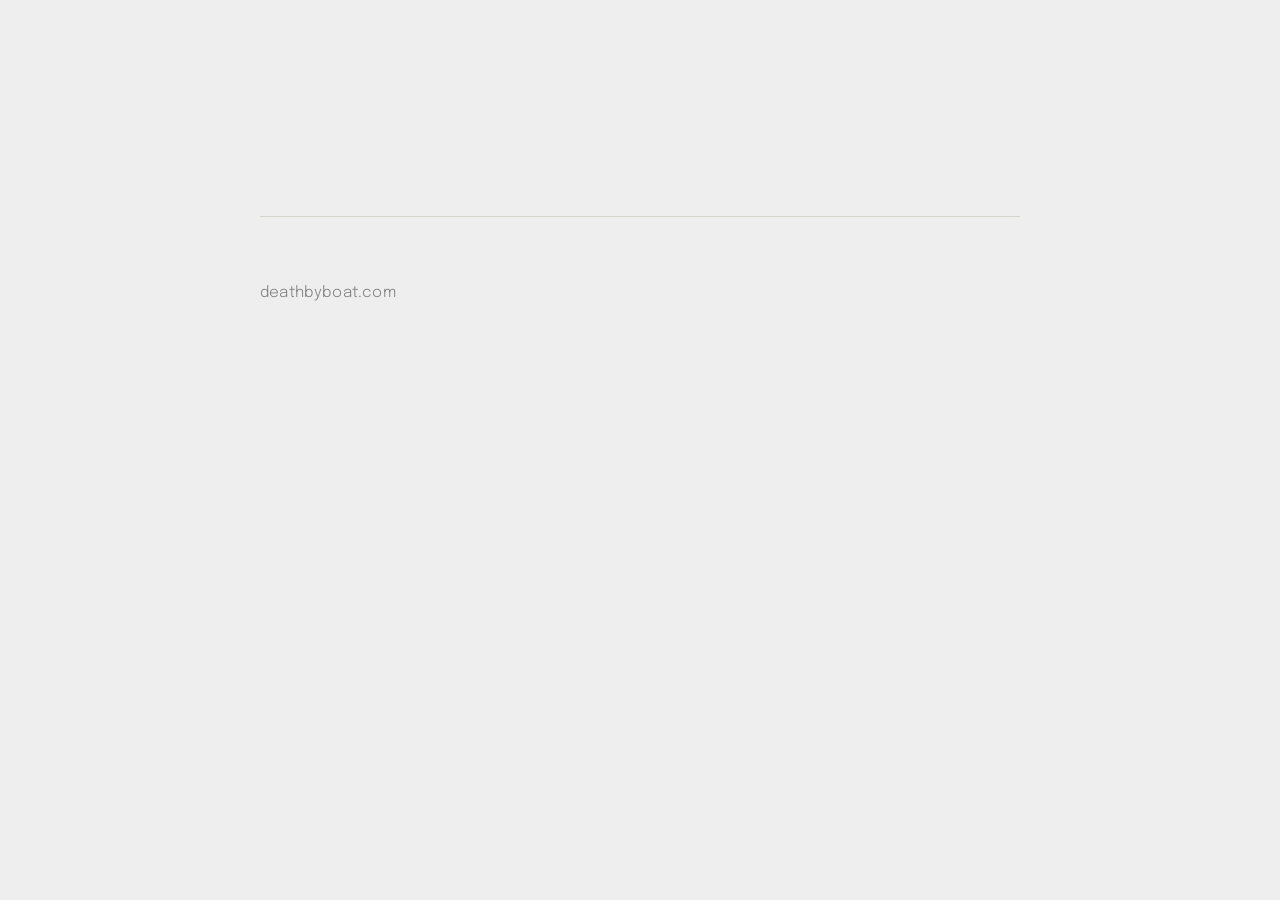
<file: index.html>
<!DOCTYPE html>
<html lang="en">
<head>
    <meta charset="utf-8" />
    <meta name="viewport" content="width=device-width, initial-scale=1" />

    <title>deathbyboat.com</title>

    <link rel="preconnect" href="https://fonts.googleapis.com">
    <link rel="preconnect" href="https://fonts.gstatic.com" crossorigin>

    <link href="https://fonts.googleapis.com/css2?family=Epilogue:wght@300;400;500&display=swap" rel="stylesheet">

    <link rel="stylesheet" href="/theme/css/style.css">
</head>

<body>
    <header class="site-header">
        <!-- <div class="site-title"> -->
        <!--    <a href="/">deathbyboat.com</a> -->
        <!-- </div> -->

        <nav class="site-nav">

        </nav>
    </header>

    <main class="content">
    </main>

    <footer class="site-footer">
        <p>deathbyboat.com</p>
    </footer>
</body>
</html>
</file>
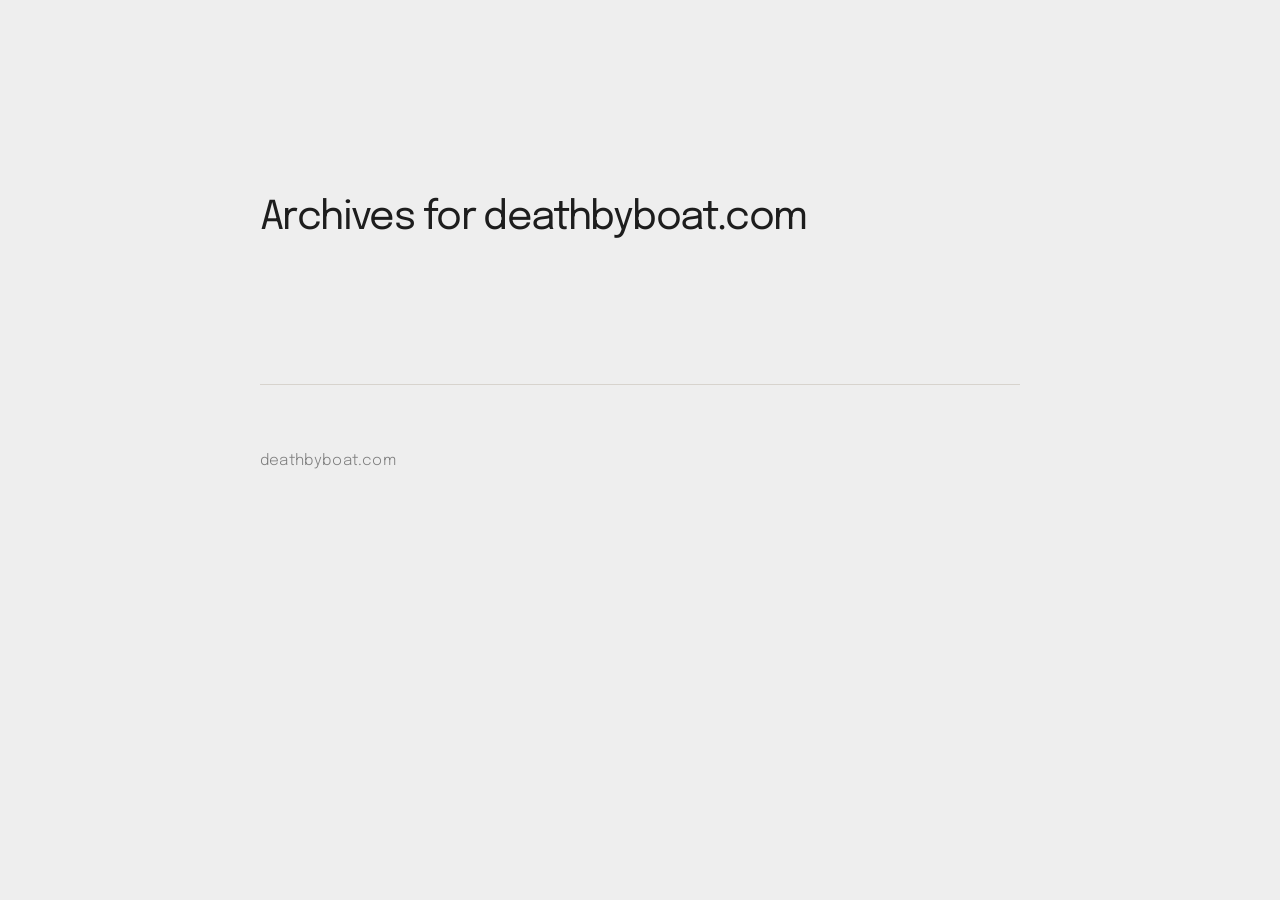
<file: archives.html>
<!DOCTYPE html>
<html lang="en">
<head>
    <meta charset="utf-8" />
    <meta name="viewport" content="width=device-width, initial-scale=1" />

    <title>deathbyboat.com - Archives</title>

    <link rel="preconnect" href="https://fonts.googleapis.com">
    <link rel="preconnect" href="https://fonts.gstatic.com" crossorigin>

    <link href="https://fonts.googleapis.com/css2?family=Epilogue:wght@300;400;500&display=swap" rel="stylesheet">

    <link rel="stylesheet" href="/theme/css/style.css">
</head>

<body>
    <header class="site-header">
        <!-- <div class="site-title"> -->
        <!--    <a href="/">deathbyboat.com</a> -->
        <!-- </div> -->

        <nav class="site-nav">

        </nav>
    </header>

    <main class="content">
    <h2>Archives for deathbyboat.com</h2>

    <dl>
    </dl>
    </main>

    <footer class="site-footer">
        <p>deathbyboat.com</p>
    </footer>
</body>
</html>
</file>
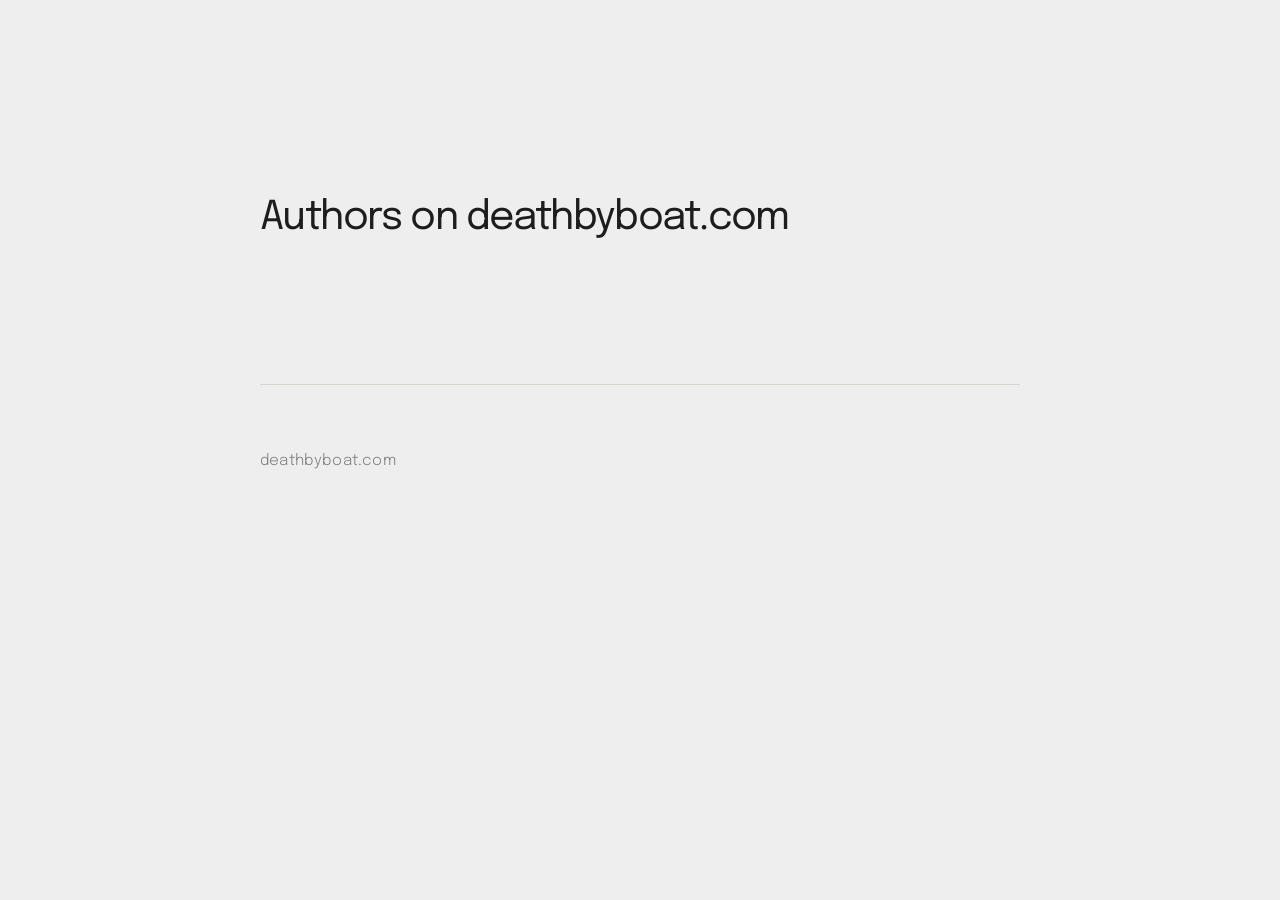
<file: authors.html>
<!DOCTYPE html>
<html lang="en">
<head>
    <meta charset="utf-8" />
    <meta name="viewport" content="width=device-width, initial-scale=1" />

    <title>deathbyboat.com - Authors</title>

    <link rel="preconnect" href="https://fonts.googleapis.com">
    <link rel="preconnect" href="https://fonts.gstatic.com" crossorigin>

    <link href="https://fonts.googleapis.com/css2?family=Epilogue:wght@300;400;500&display=swap" rel="stylesheet">

    <link rel="stylesheet" href="/theme/css/style.css">
</head>

<body>
    <header class="site-header">
        <!-- <div class="site-title"> -->
        <!--    <a href="/">deathbyboat.com</a> -->
        <!-- </div> -->

        <nav class="site-nav">

        </nav>
    </header>

    <main class="content">
    <h2>Authors on deathbyboat.com</h2>
    <ul>
    </ul>
    </main>

    <footer class="site-footer">
        <p>deathbyboat.com</p>
    </footer>
</body>
</html>
</file>
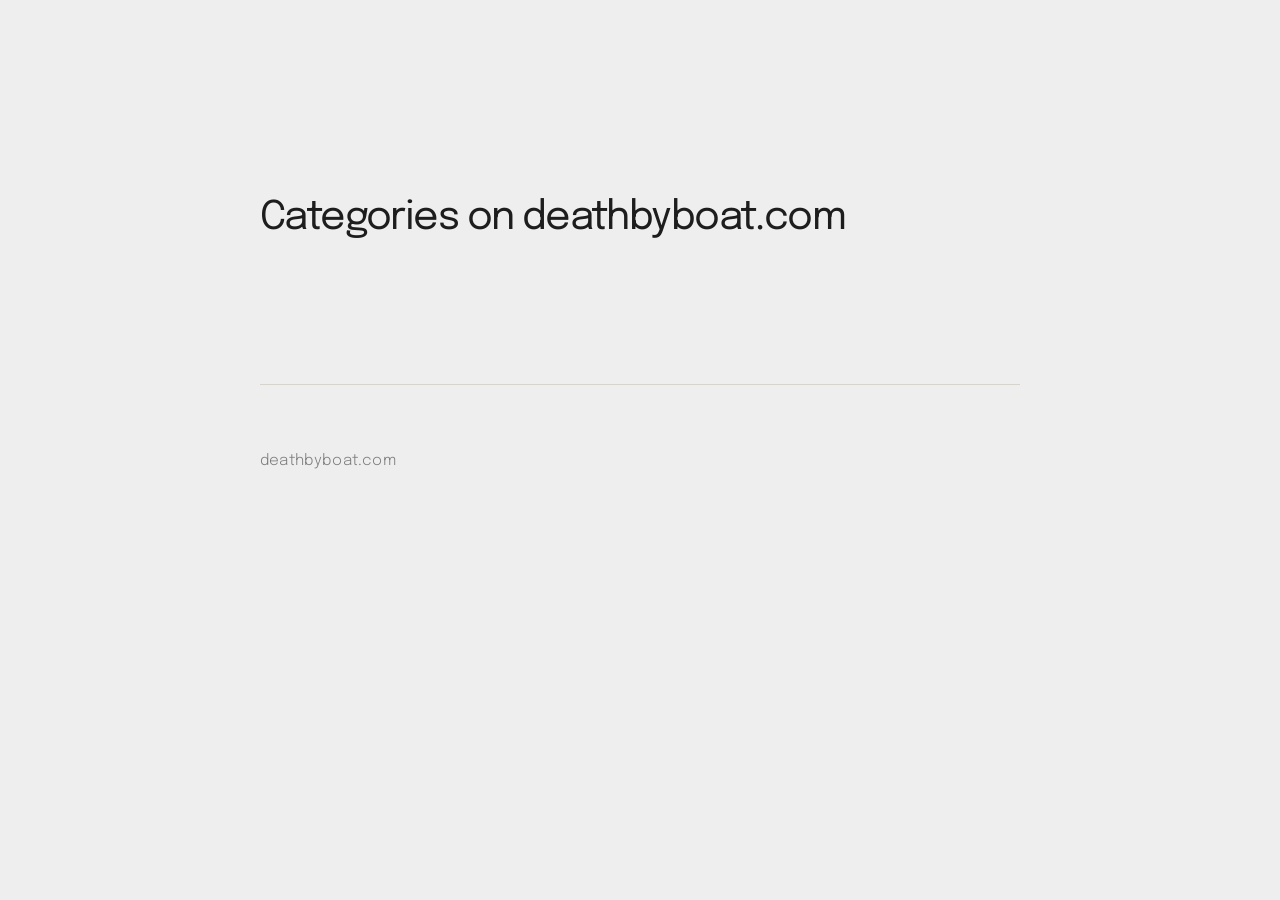
<file: categories.html>
<!DOCTYPE html>
<html lang="en">
<head>
    <meta charset="utf-8" />
    <meta name="viewport" content="width=device-width, initial-scale=1" />

    <title>deathbyboat.com - Categories</title>

    <link rel="preconnect" href="https://fonts.googleapis.com">
    <link rel="preconnect" href="https://fonts.gstatic.com" crossorigin>

    <link href="https://fonts.googleapis.com/css2?family=Epilogue:wght@300;400;500&display=swap" rel="stylesheet">

    <link rel="stylesheet" href="/theme/css/style.css">
</head>

<body>
    <header class="site-header">
        <!-- <div class="site-title"> -->
        <!--    <a href="/">deathbyboat.com</a> -->
        <!-- </div> -->

        <nav class="site-nav">

        </nav>
    </header>

    <main class="content">
    <h2>Categories on deathbyboat.com</h2>
    <ul>
    </ul>
    </main>

    <footer class="site-footer">
        <p>deathbyboat.com</p>
    </footer>
</body>
</html>
</file>
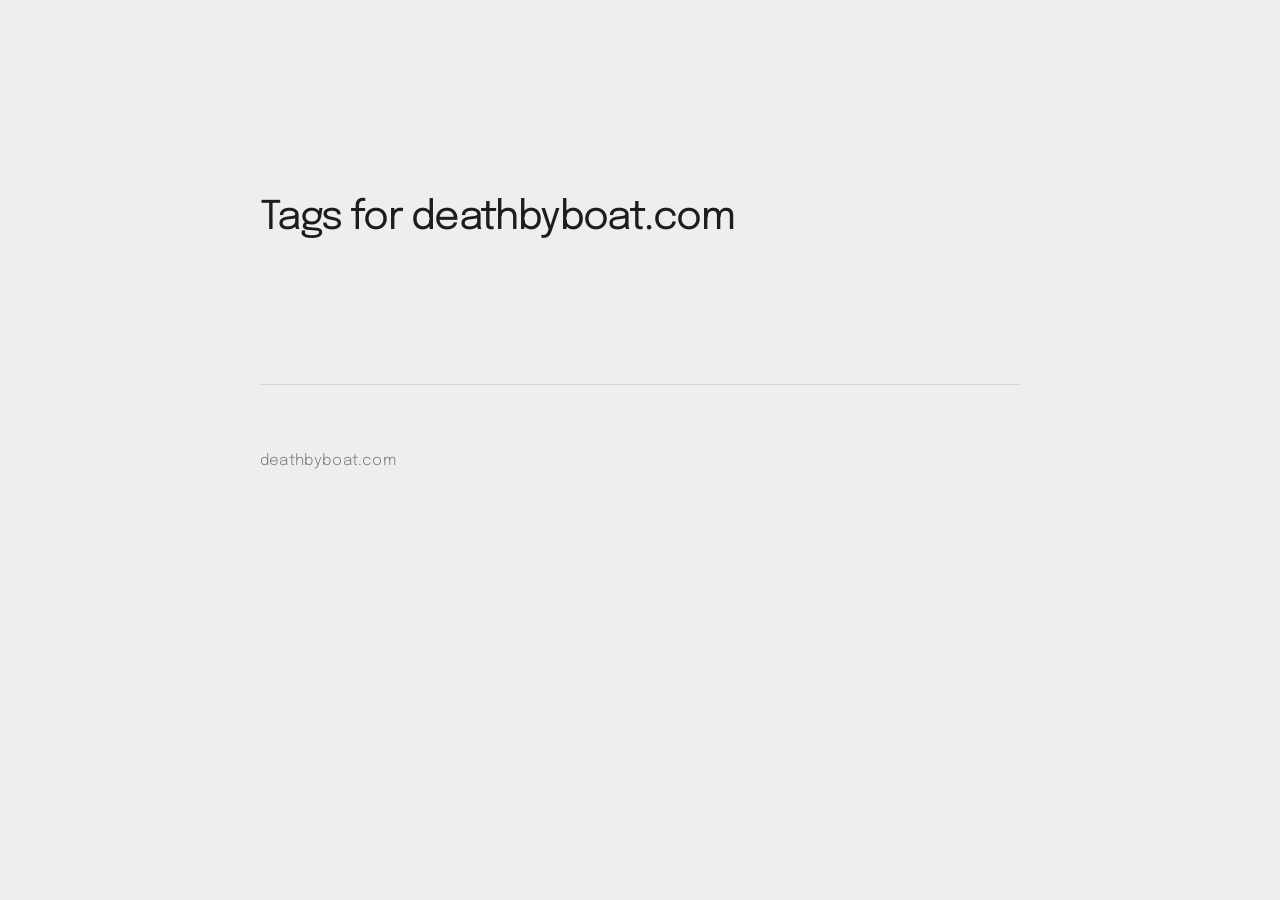
<file: tags.html>
<!DOCTYPE html>
<html lang="en">
<head>
    <meta charset="utf-8" />
    <meta name="viewport" content="width=device-width, initial-scale=1" />

    <title>deathbyboat.com - Tags</title>

    <link rel="preconnect" href="https://fonts.googleapis.com">
    <link rel="preconnect" href="https://fonts.gstatic.com" crossorigin>

    <link href="https://fonts.googleapis.com/css2?family=Epilogue:wght@300;400;500&display=swap" rel="stylesheet">

    <link rel="stylesheet" href="/theme/css/style.css">
</head>

<body>
    <header class="site-header">
        <!-- <div class="site-title"> -->
        <!--    <a href="/">deathbyboat.com</a> -->
        <!-- </div> -->

        <nav class="site-nav">

        </nav>
    </header>

    <main class="content">
    <h2>Tags for deathbyboat.com</h2>
    <ul>
    </ul>
    </main>

    <footer class="site-footer">
        <p>deathbyboat.com</p>
    </footer>
</body>
</html>
</file>
<file: theme/css/style.css>
:root {
//    --bg: #f7f5f1;
    --bg: #eee;
    --text: #1d1d1d;
    --muted: #7d7d7d;
    --line: #d7d3cd;
    --max-width: 760px;
}

@media (prefers-color-scheme: dark) {
    :root {
        --bg: #141414;
	#--bg: #eee
        --text: #f1f1f1;
        --muted: #a0a0a0;
        --line: #333333;
    }
}

* {
    box-sizing: border-box;
}

html {
    font-size: 18px;
}

body {
    margin: 0;
    padding: 4rem 1.5rem;

    background: var(--bg);
    color: var(--text);

    font-family: "Epilogue", sans-serif;
    font-weight: 300;
    line-height: 1.75;
    letter-spacing: 0.012em;

    -webkit-font-smoothing: antialiased;
    text-rendering: optimizeLegibility;
}

.site-header,
.content,
.site-footer {
    letter-spacing: 0.012em;
    max-width: var(--max-width);
    margin: 0 auto;
}

.site-header {
    letter-spacing: 0.012em;
    display: flex;
    justify-content: space-between;
    align-items: flex-start;
    gap: 2rem;
    flex-wrap: wrap;

    margin-bottom: 7rem;
}

.site-title a {
    color: var(--text);
    text-decoration: none;

    font-size: 1.05rem;
    font-weight: 500;
    letter-spacing: -0.02em;
}

.site-nav {
    display: flex;
    gap: 1.25rem;
    flex-wrap: wrap;

    font-size: 0.9rem;
}

.site-nav a {
    color: var(--muted);
    text-decoration: none;
    border-bottom: 1px solid transparent;
    transition: border-color 0.18s ease;
}

.site-nav a:hover {
    border-color: var(--muted);
}

h1, h2, h3, h4 {
    font-weight: 400;
    line-height: 1.05;
    letter-spacing: -0.04em;
    margin-top: 0;
}

h1 {
    font-size: clamp(3rem, 8vw, 5.5rem);
    margin-bottom: 1rem;
}

h2 {
    font-size: 2.2rem;
    margin-top: 4rem;
}

h3 {
    font-size: 1.5rem;
    margin-top: 3rem;
}

p {
    margin: 1.5rem 0;
}

a {
    color: inherit;
    text-decoration: none;
    border-bottom: 1px solid var(--line);
}

a:hover {
    border-color: var(--text);
}

.article-preview {
    margin-bottom: 8rem;
}

.article-preview h1 {
    margin-bottom: 0.75rem;
}

.meta {
    color: var(--muted);
    font-size: 0.82rem;
    margin-bottom: 2rem;
}

.article-body img {
    max-width: 100%;
    height: auto;
    display: block;
    margin: 3rem 0;
}

.article-body pre {
    overflow-x: auto;
    padding: 1rem;
    border-radius: 4px;
    background: rgba(0,0,0,0.04);
    font-size: 0.9rem;
}

.article-body code {
    font-family: monospace;
}

blockquote {
    margin: 3rem 0;
    padding-left: 1.5rem;
    border-left: 1px solid var(--line);
    color: var(--muted);
}

hr {
    border: 0;
    border-top: 1px solid var(--line);
    margin: 5rem 0;
}

.site-footer {
    margin-top: 8rem;
    padding-top: 2rem;

    border-top: 1px solid var(--line);

    color: var(--muted);
    font-size: 0.85rem;
}

@media (max-width: 640px) {
    body {
        padding: 2.5rem 1.2rem;
    }

    .site-header {
        margin-bottom: 4rem;
    }

    h1 {
        font-size: 3rem;
    }
}
</file>
